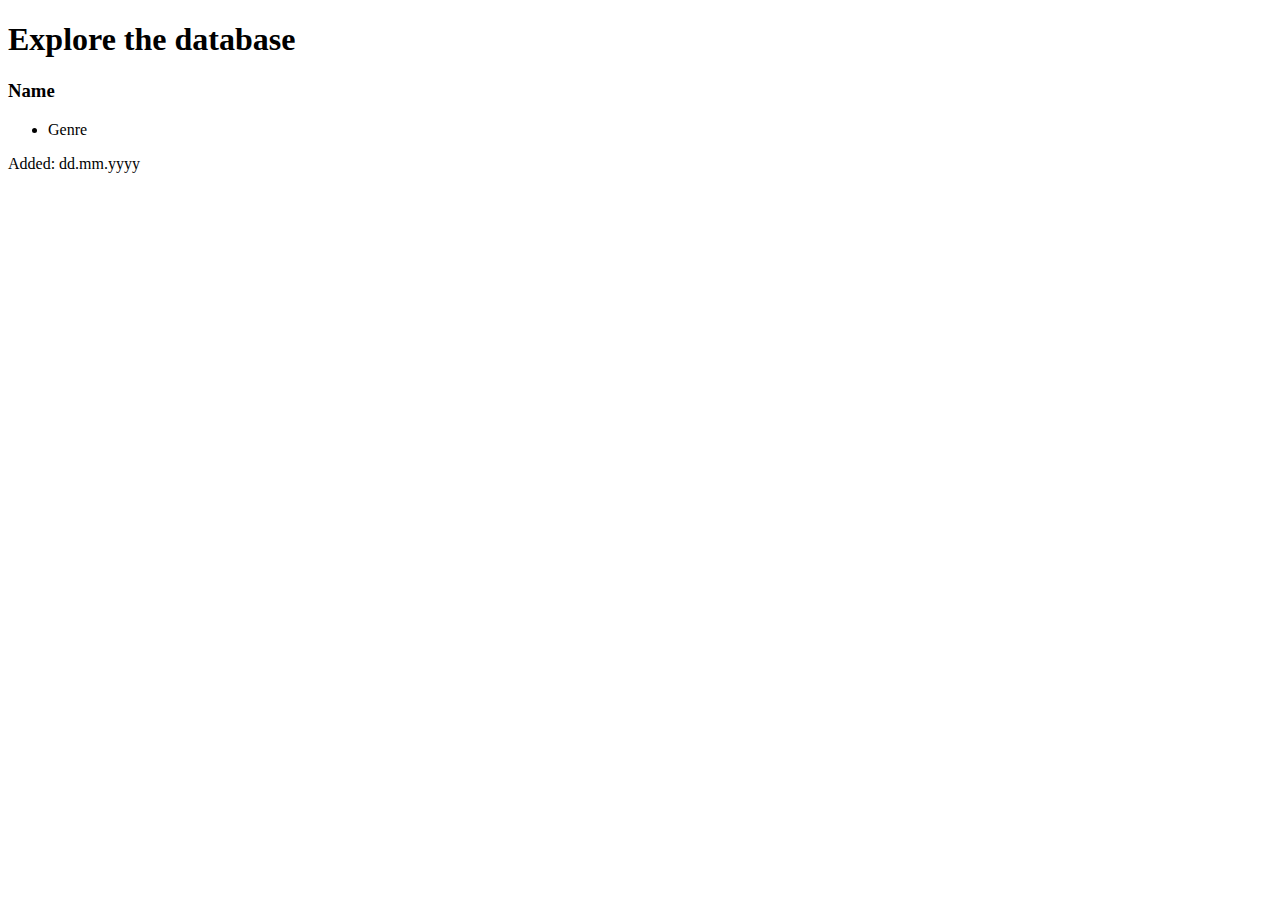
<file: src/main/resources/templates/explore.html>
<!DOCTYPE html>
<html lang="en">

<head th:replace="~{includes/layout.html :: head}"></head>

<body>
<header th:replace="~{includes/layout.html :: header}"></header>

<main>
    <h1>Explore the database</h1>
    <div th:each="media : ${medias}" class="media_list">
        <div class="List">
            <a th:href="|media?id=${media.id}|"><h3 th:text="${media.nom}">Name</h3></a>
            <ul th:each="genre : ${media.genres}" class="List_item">
                <li th:text="${genre}">Genre</li>
            </ul>
        </div>
        <div>
            <p>Added: <span th:text="${media.datesortie}">dd.mm.yyyy</span></p>
        </div>
    </div>
</main>

<footer th:replace="~{includes/layout.html :: footer}"></footer>
</body>
</html>
</file>
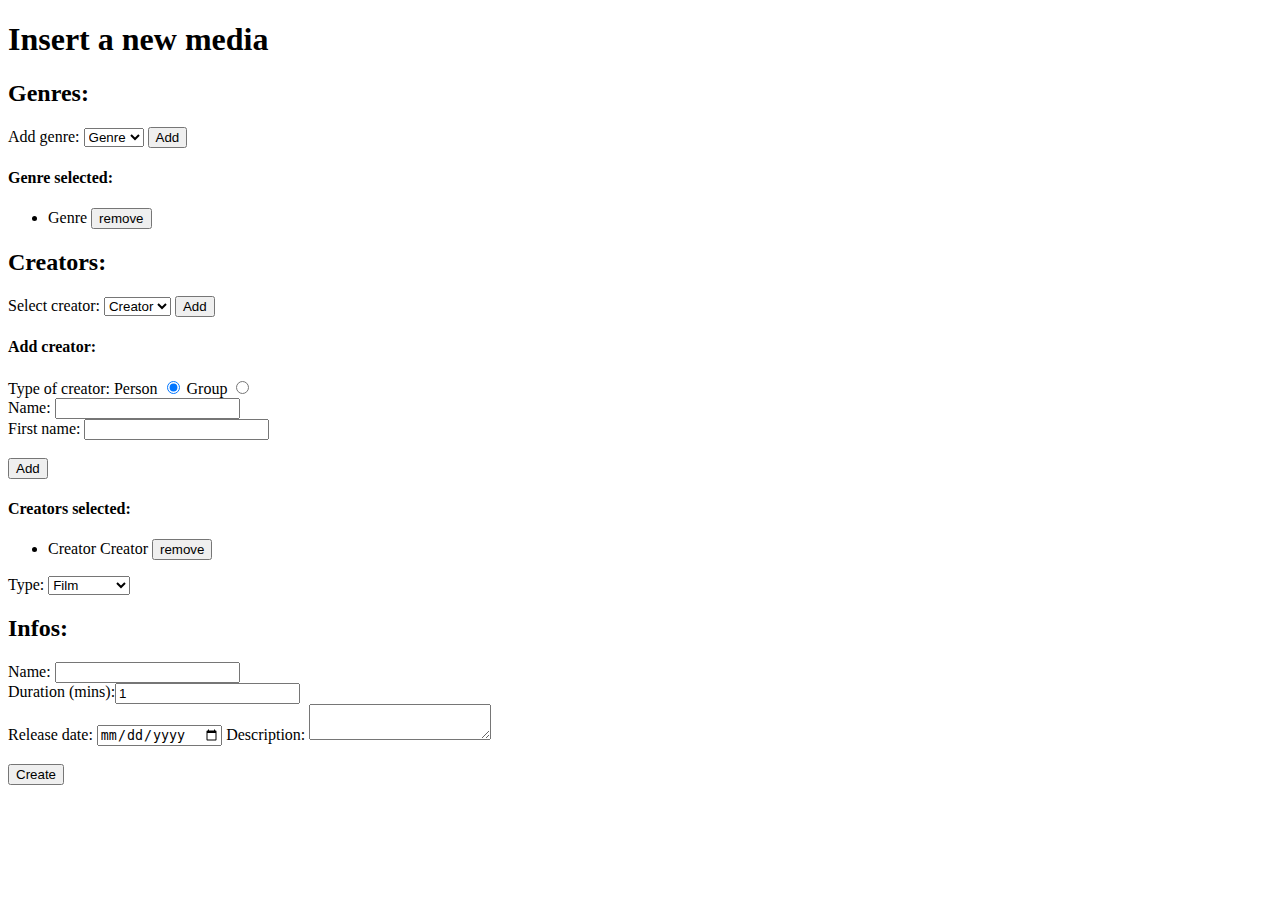
<file: src/main/resources/templates/insert.html>
<!DOCTYPE html>
<html lang="en">

<head th:replace="~{includes/layout.html :: head}"></head>

<body>
<header th:replace="~{includes/layout.html :: header}"></header>

<main id="insert">
    <h1>Insert a new media</h1>

    <form id="mainForm" action="/media" method="post"> </form>

    <div class="form_part">
        <h2>Genres:</h2>
        <form action="/insert/addgenre" method="post">
            <label for="genre">Add genre:</label>
            <select  id="genre" name="genre">
                <option th:each="genre : ${allGenres}" th:value="${genre}" th:text="${genre}">Genre</option>
            </select>
            <input type="submit" value="Add">
        </form>
        <h4>Genre selected:</h4>
        <ul>
            <li th:each="genre : ${session.genres}">
                <form action="insert/removegenre" method="post">
                    <span th:text="${genre}">Genre </span>
                    <input type="hidden" name="genre" th:value="${genre}">
                    <input type="submit" value="remove">
                </form>
                <input type="hidden" name="genres" th:value="${genre}" form="mainForm">
            </li>
        </ul>
    </div>


    <div class="form_part">
        <h2>Creators:</h2>
        <div>
            <form action="insert/addcreator" method="post">
                <label for="addcreator">Select creator:</label>
                <select  id="addcreator" name="id">
                    <option th:unless="${creator.prenom == null}" th:each="creator : ${allCreators}" th:value="${creator.id}" th:text="|${creator.nom} ${creator.prenom}|">Creator</option>
                    <option th:if="${creator.prenom == null}" th:each="creator : ${allCreators}" th:value="${creator.id}" th:text="${creator.nom}">Creator</option>
                </select>
                <input type="submit" value="Add">
            </form>

        </div>
        <form action="insert/createcreator" method="post">
            <h4 for="createcreator">Add creator:</h4>

            <label>Type of creator:</label>
            <label for="creatorTypePerson">Person</label>
            <input type="radio" name="typecreateur" id="creatorTypePerson" value="personne" checked>
            <label for="creatorTypeGroup">Group</label>
            <input type="radio" name="typecreateur" id="creatorTypeGroup" value="groupe">
            <br>
            <label for="createcreatorname">Name: </label>
            <input type="text" id="createcreatorname" name="nom" required>
            <div id="creatorFirstNameForm">
                <label for="createcreatorfirstname">First name: </label>
                <input type="text" id="createcreatorfirstname" name="prenom">
            </div>
            <br>

            <input type="submit" value="Add">
        </form>
        <h4>Creators selected:</h4>
        <ul>
            <li th:each="creator : ${selectedCreators}">
                <form action="insert/removecreator" method="post">
                    <span th:if="${creator.prenom == null}" th:text="${creator.nom}">Creator</span>
                    <span th:unless="${creator.prenom == null}" th:text="|${creator.nom} ${creator.prenom}|">Creator</span>
                    <input type="hidden" name="id" th:value="${creator.id}">
                    <input type="submit" value="remove">
                </form>
                <input type="hidden" name="createurs" th:value="${creator.id}" form="mainForm">
            </li>
        </ul>
    </div>

    <div class="form_part">
        <label for="type">Type:</label>
        <select id="type" name="typemedia" form="mainForm">
            <option value="film">Film</option>
            <option value="serie">Série</option>
            <option value="jeuvideo">Jeu-Vidéo</option>
            <option value="livre">Livre</option>
            <option value="bd">BD</option>
        </select>
    </div>


    <div class="form_part jeuvideoForm">
        <div>
            <h3>Select video game types: </h3>
            <form action="insert/addvideogametype" method="post">
                <label for="videoGameType">Add video game type</label>
                <select id="videoGameType" name="jeuvideotype">
                    <option th:each="videoGameType : ${allJeuvideotypes}" th:value="${videoGameType}" th:text="${videoGameType}">Genre</option>
                </select>
                <input type="submit" value="Add">
            </form>
            <h4>Video game types selected:</h4>
            
            <ul>
                <li th:each="videoGameTypeSelected : ${session.jeuvideotypes}">
                    <form action="insert/removevideogametype" method="post">
                        <span th:text="${videoGameTypeSelected}">Type </span>
                        <input type="hidden" name="jeuvideotype" th:value="${videoGameTypeSelected}">
                        <input type="submit" value="remove">
                    </form>
                    <input type="hidden" name="jeuvideotypes" th:value="${videoGameTypeSelected}" form="mainForm">
                </li>
            </ul>
        </div>
    </div>
    <div class="form_part">
        <h2>Infos:</h2>
        <div>
            <label for="name">Name:</label>
            <input type="text" id="name" name="nom" form="mainForm" required>
        </div>

        <div class="bdForm">
            <label>BD Color:</label>
            <label for="couleurTrue">Colored</label>
            <input type="radio" name="couleur" id="couleurTrue" value="true" form="mainForm" checked>
            <label for="couleurTrue">Black and white</label>
            <input type="radio" name="couleur" id="couleurFalse" value="false" form="mainForm">
        </div>

        <div class="serieForm">
            <label for="saison">Season:</label>
            <input type="number" name="saison" id="saison" min="1" value="1" form="mainForm">
        </div>

        <div class="livreForm">
            <label for="pages">Page number:</label>
            <input type="number" min="1" id="pages" name="pages" value="1" form="mainForm">
        </div>

        <div class="filmForm">
            <label for="duree">Duration (mins):</label>
            <input type="number" id="duree" name="duree" value="1" form="mainForm">
        </div>

        <label for="date">Release date:</label>
        <input type="date" id="date" name="datesortie" form="mainForm" required>

        <label for="description">Description:</label>
        <textarea name="description" id="description" form="mainForm" required></textarea>
    </div>

    <br>

    <input type="submit" value="Create" form="mainForm">
</main>

<footer th:replace="~{includes/layout.html :: footer}"></footer>
<script>
    var typeSelectInput = document.getElementById("type");

    function updateInsertForm(){
        let type = typeSelectInput.value;

        ["jeuvideo", "film", "livre", "bd", "serie"].forEach( s => {
            for(x of document.getElementsByClassName(s + "Form"))
                x.style.display = type === s ? "flex" : "none";
        })

    }

    function updateAddCreatorForm(event){
        console.log(event.target.id)
        var firstNameInput = document.getElementById("creatorFirstNameForm");

        if(event.target.id === "creatorTypePerson")
            firstNameInput.style.display = "block"
        else
            firstNameInput.style.display = "none"

    }

    typeSelectInput.addEventListener("input", updateInsertForm);
    document.getElementById("creatorTypePerson").addEventListener('change', updateAddCreatorForm)
    document.getElementById("creatorTypeGroup").addEventListener('change', updateAddCreatorForm)

    updateInsertForm();
</script>
</body>
</html>
</file>
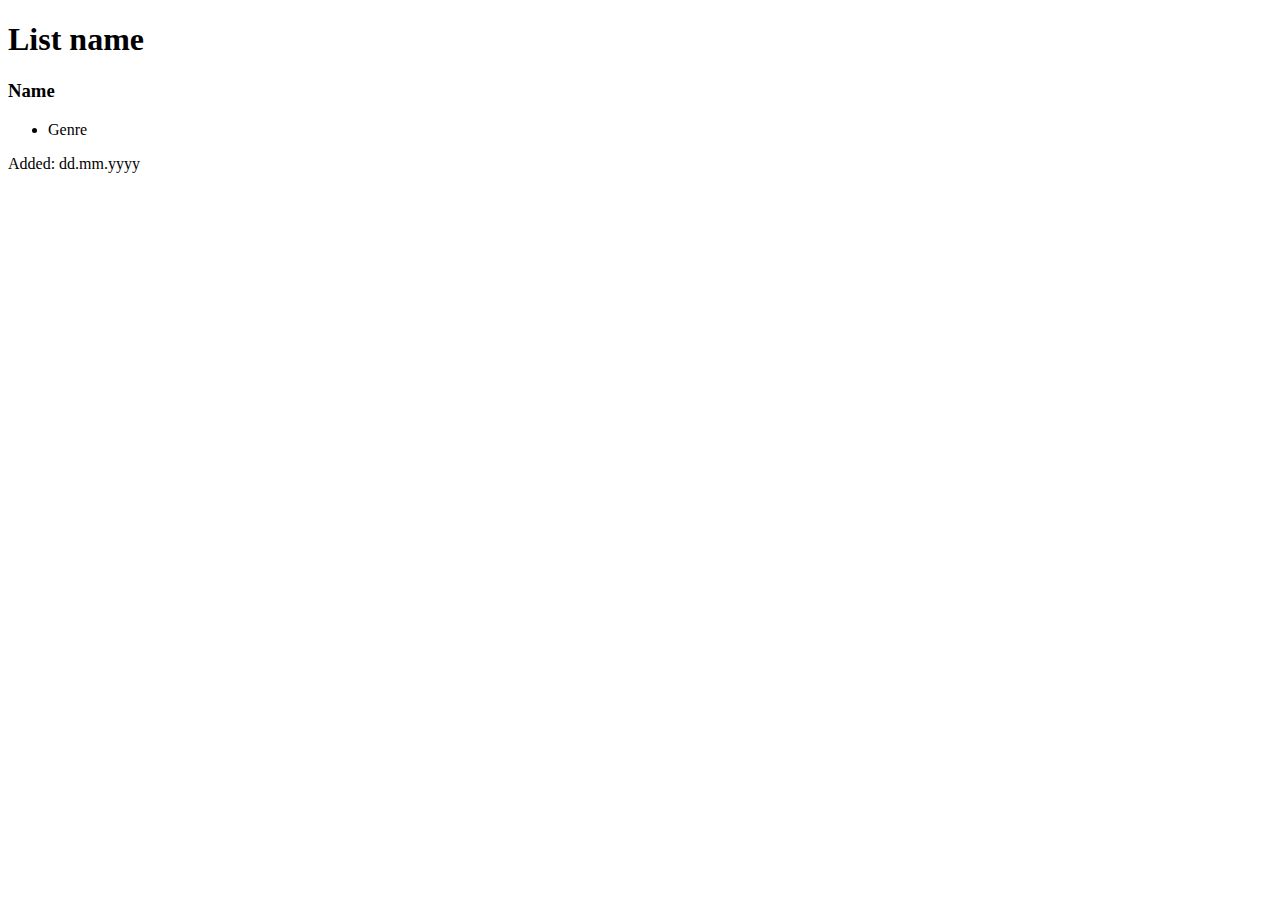
<file: src/main/resources/templates/list.html>
<!DOCTYPE html>
<html lang="en">

<head th:replace="~{includes/layout.html :: head}"></head>

<body>
<header th:replace="~{includes/layout.html :: header}"></header>

<main>
    <h1 th:text="${list.nom}">List name</h1>
    <div th:each="media : ${list.medias}" class="media_list">
        <div class="List">
            <a th:href="|media?id=${media.id}|"><h3 th:text="${media.nom}">Name</h3></a>
            <ul th:each="genre : ${media.genres}" class="List_item">
                <li th:text="${genre}">Genre</li>
            </ul>
        </div>
        <div>
            <p>Added: <span th:text="${media.datesortie}">dd.mm.yyyy</span></p>
        </div>
    </div>
</main>

<footer th:replace="~{includes/layout.html :: footer}"></footer>
</body>
</html>
</file>
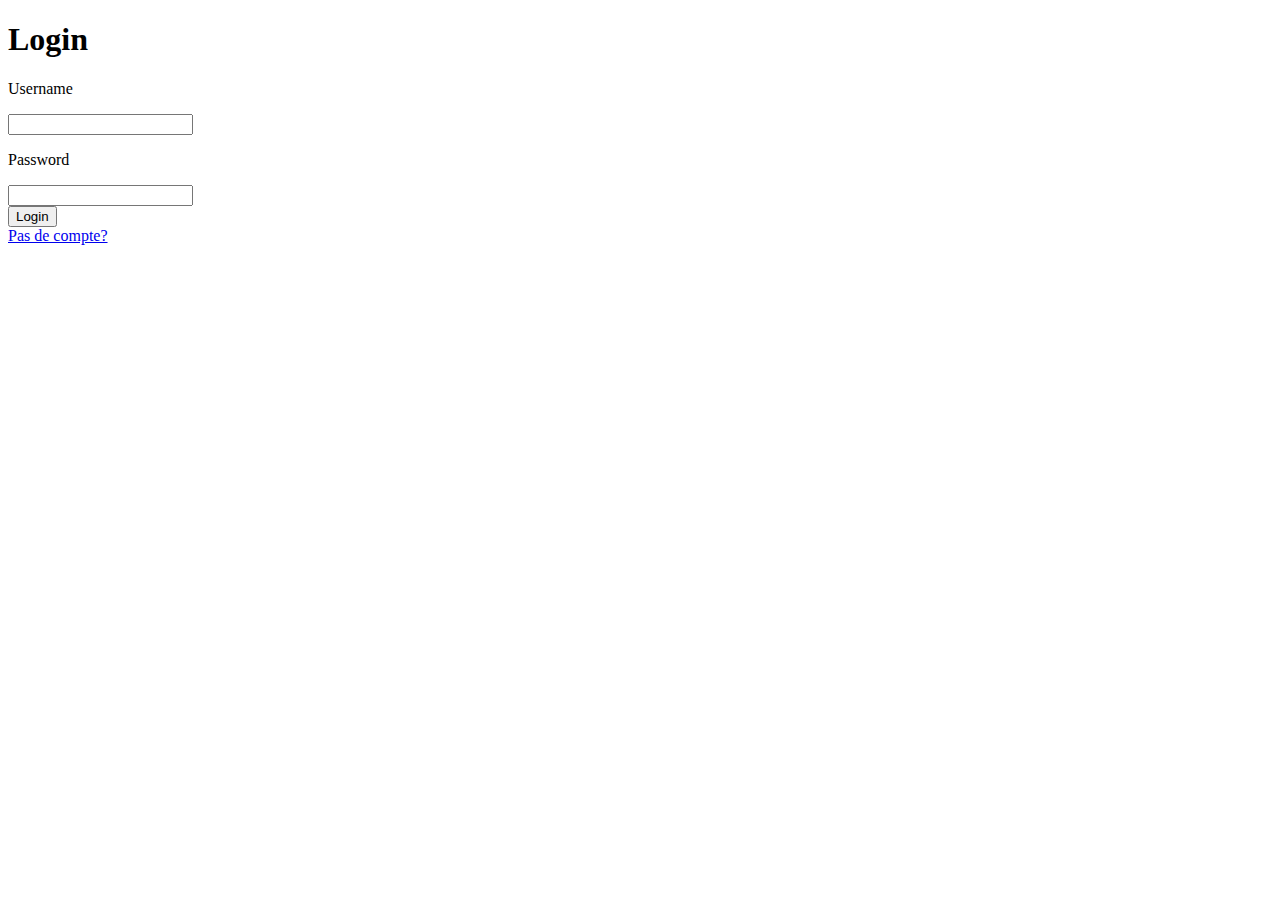
<file: src/main/resources/templates/login.html>
<!DOCTYPE html>
<html lang="en">

<head th:replace="~{includes/layout.html :: head}"></head>

<body>
<header th:replace="~{includes/layout.html :: header}"></header>

<main>
    <div id="login">
        <h1>Login</h1>
        <div>
            <form action="/login" method="post">
                <p>Username</p>
                <input type="text" name="nom" id="username" required>
                <p>Password</p>
                <input type="password" name="motdepasse" id="password" required>
                <div><button type="submit">Login</button></div>
            </form>
        </div>
    </div>
    <div id="ask"><a href="login_creation">Pas de compte?</a></div>
</main>

<footer th:replace="~{includes/layout.html :: footer}"></footer>
</body>
</html>
</file>
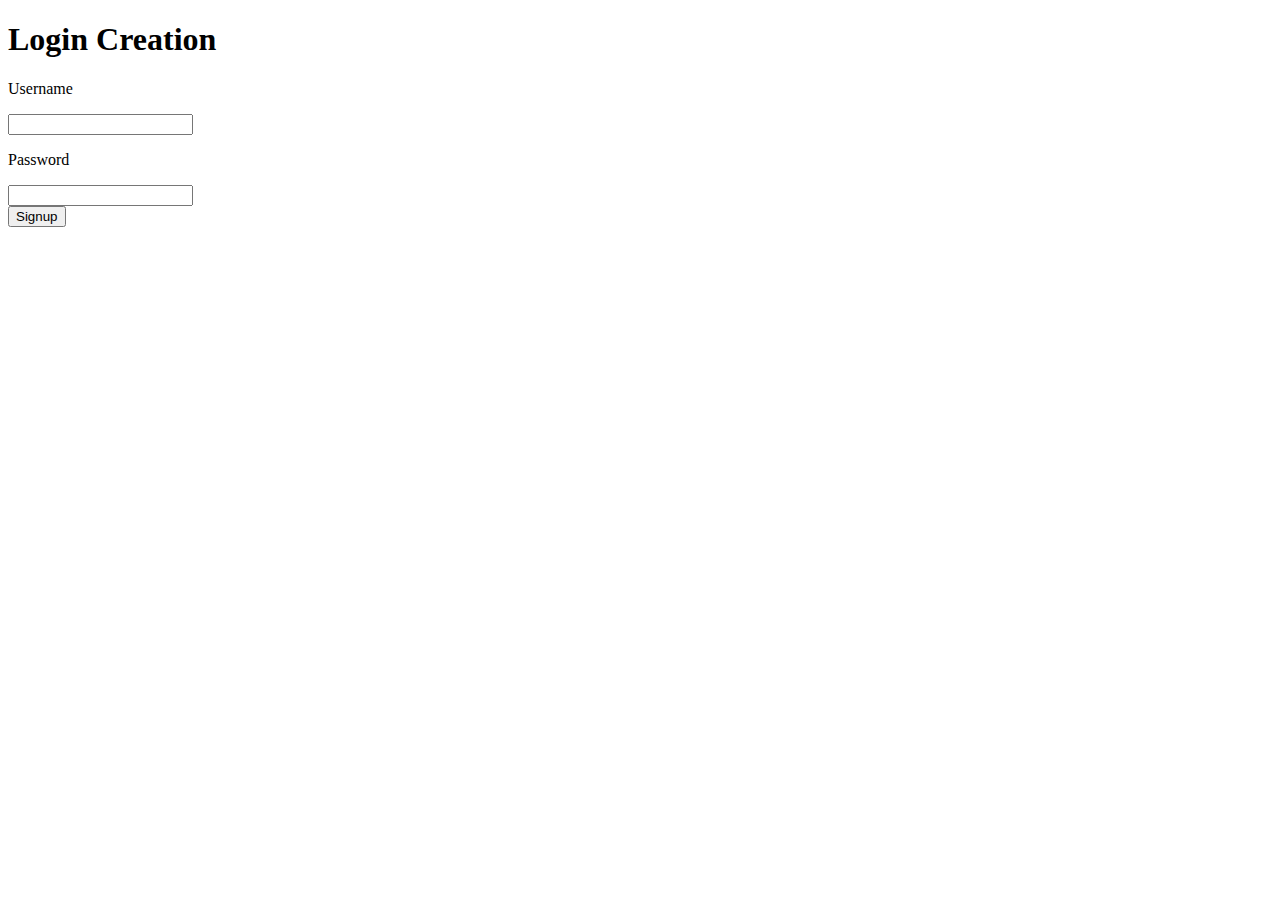
<file: src/main/resources/templates/login_creation.html>
<!DOCTYPE html>
<html lang="en">

<head th:replace="~{includes/layout.html :: head}"></head>

<body>
<header th:replace="~{includes/layout.html :: header}"></header>

<main>
  <div id="login">
    <h1>Login Creation</h1>
    <div>
      <form action="/login_creation" method="post">
        <p>Username</p>
        <input type="text" name="nom" id="username">
        <p>Password</p>
        <input type="password" name="motdepasse" id="password">
        <div><button type="submit">Signup</button></div>
      </form>
    </div>
  </div>
</main>

<footer th:replace="~{includes/layout.html :: footer}"></footer>
</body>
</html>
</file>
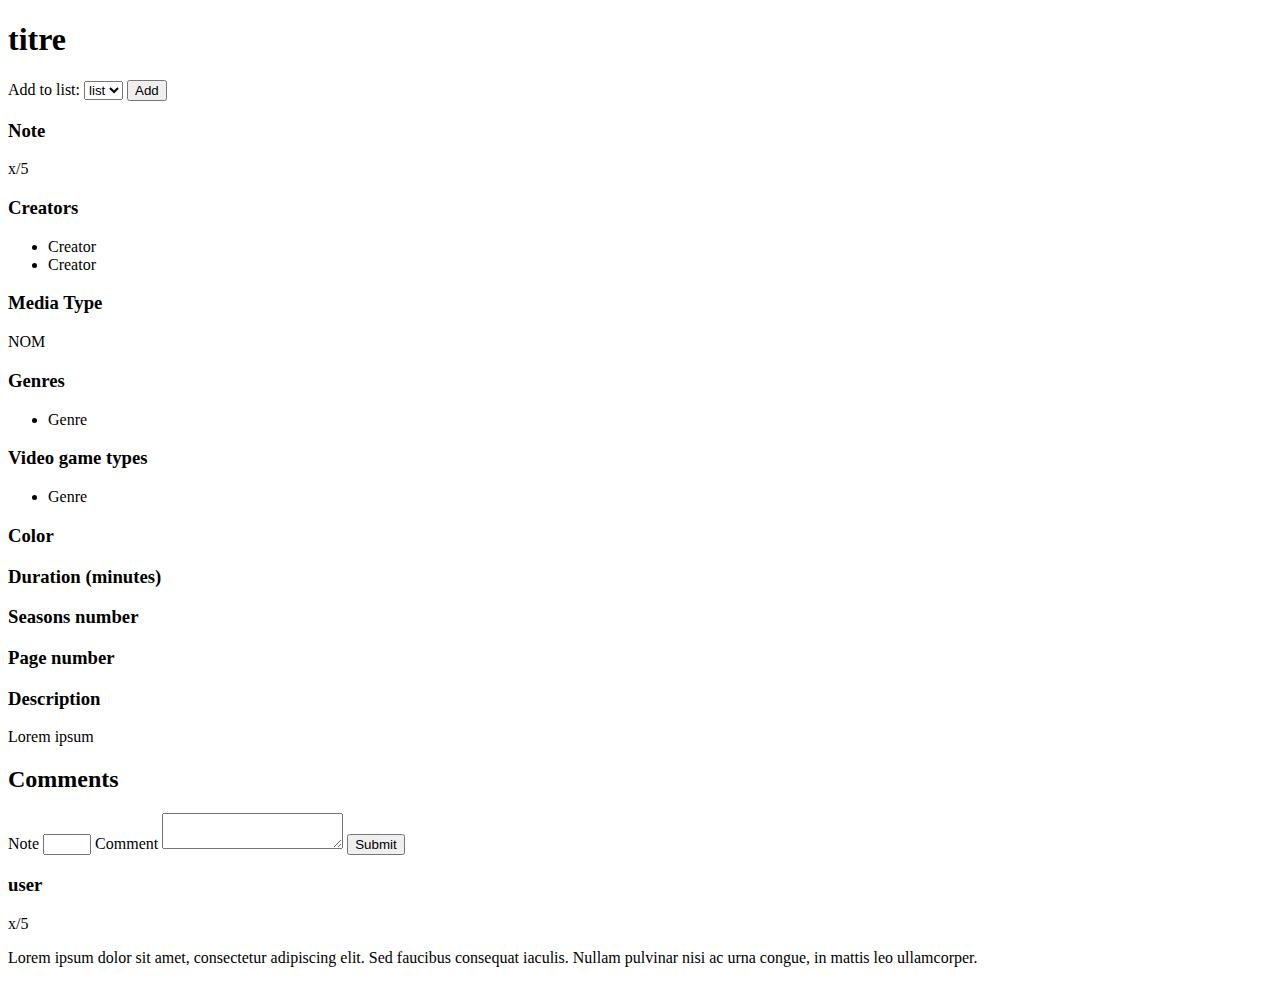
<file: src/main/resources/templates/media.html>
<!DOCTYPE html>
<html lang="en">

<head th:replace="~{includes/layout.html :: head}"></head>

<body>
<header th:replace="~{includes/layout.html :: header}"></header>

<main>
    <h1 th:text="${media.nom}">titre</h1>
    <div id="media">
        <div class="media_section1">
            <div>
                <form action="media/addtolist" method="post">
                    <label for="add_to_list">Add to list:</label>
                    <select  id="add_to_list" name="nom">
                        <option th:each="list : ${lists}" th:value="${list.nom}" th:text="${list.nom}">list</option>
                    </select>
                    <input type="hidden" th:value="${media.id}" name="id">
                    <button type="submit">Add</button>
                </form>

            </div>
            <div>
                <h3>Note</h3>
                <p><span th:text="${media.note}">x</span>/5</p>
            </div>
            <div>
                <h3>Creators</h3>
                <ul th:each="creator : ${media.createurs}">
                    <li th:if="${creator.prenom == null}" th:text="${creator.nom}">Creator</li>
                    <li th:unless="${creator.prenom == null}" th:text="|${creator.nom} ${creator.prenom}|">Creator</li>
                </ul>
            </div>
            <div>
                <h3>Media Type</h3>
                <p th th:text="${media.typemedia}">NOM</p>
            </div>
            <h3>Genres</h3>
            <ul th:each="genre : ${media.genres}">
                <li th:text="${genre}">Genre</li>
            </ul>
        </div>
        <div class="media_section2">
            <div th:if="${media.typemedia.name() == 'jeuvideo'}">
                <h3>Video game types</h3>
                <ul th:each="type : ${media.jeuvideotypes}">
                    <li th:text="${type}">Genre</li>
                </ul>
            </div>
            <div th:if="${media.typemedia.name() == 'bd'}">
                <h3>Color</h3>
                <p th:text="${media.couleur ? 'yes' : 'no'}"></p>
            </div>
            <div th:if="${media.typemedia.name() == 'film'}">
                <h3>Duration (minutes)</h3>
                <p th:text="${media.duree}"></p>
            </div>
            <div th:if="${media.typemedia.name() == 'serie'}">
                <h3>Seasons number</h3>
                <p th:text="${media.saison}"></p>
            </div>
            <div th:if="${media.typemedia.name() == 'livre'}">
                <h3>Page number</h3>
                <p th:text="${media.pages}"></p>
            </div>
            <h3>Description</h3>
            <p th:text="${media.description}">Lorem ipsum</p>
        </div>
    </div>
    <div id="commentaires">
        <h2>Comments</h2>
        <form id="comment" action="/media/comment" method="post">
            <label>Note</label>
            <input type="number" name="note" min="1" max="5" required>
            <label>Comment</label>
            <textarea name="texte" required></textarea>
            <input type="hidden" th:value="${media.id}" name="id">
            <button type="submit">Submit</button>
        </form>
        <div th:each="commentaire : ${media.commentaires}" class="commentaire">
            <div class="title">
                <h3 th:text="${commentaire.utilisateur.nom}">user</h3>
                <p><span th:text="${commentaire.note}">x</span>/5</p>
            </div>
            <div>
                <p th:text="${commentaire.texte}">
                    Lorem ipsum dolor sit amet, consectetur adipiscing elit. Sed faucibus consequat iaculis. Nullam pulvinar nisi ac urna congue, in mattis leo ullamcorper.
                </p>
            </div>
        </div>
    </div>
</main>

<footer th:replace="~{includes/layout.html :: footer}"></footer>
</body>
</html>
</file>
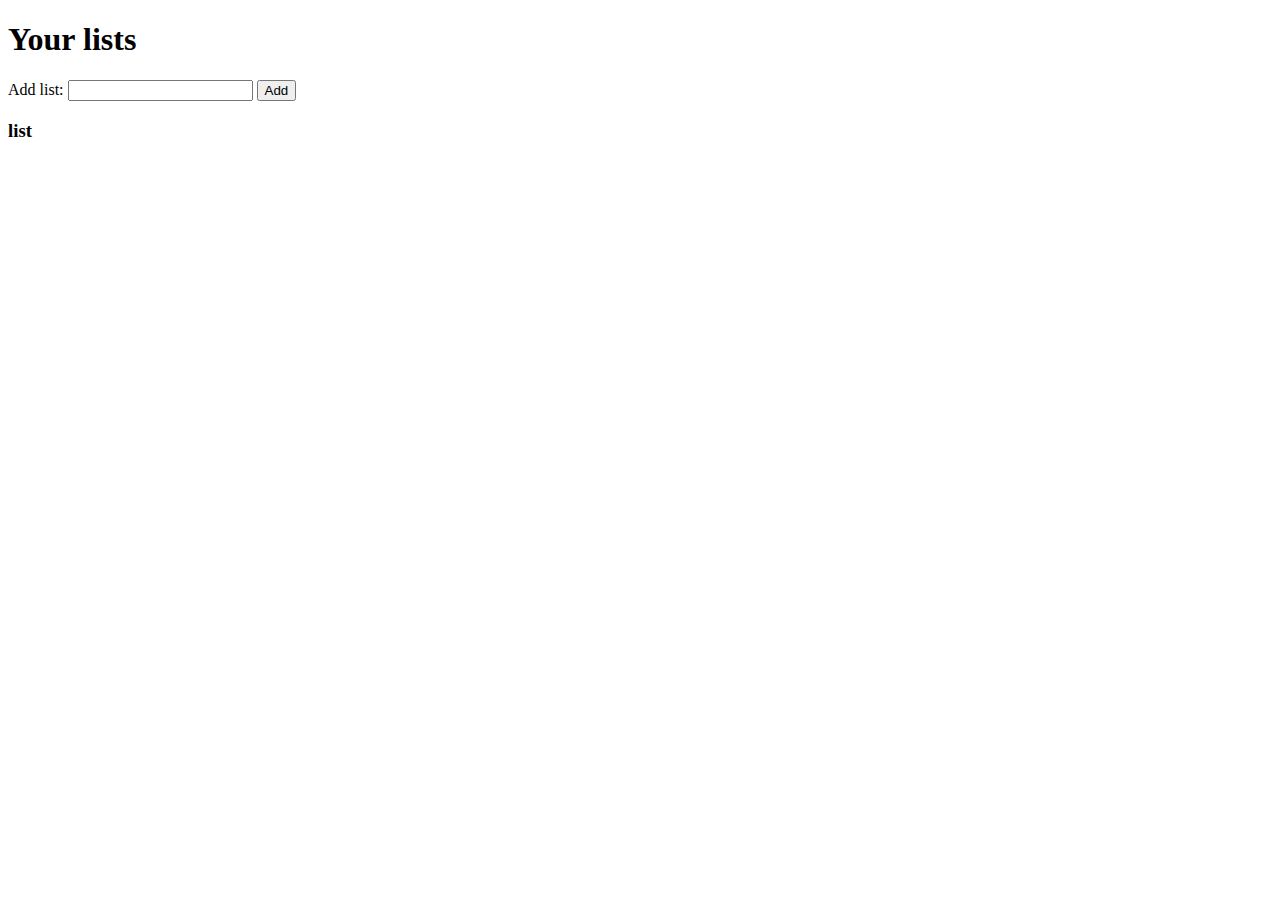
<file: src/main/resources/templates/mylists.html>
<!DOCTYPE html>
<html lang="en">

<head th:replace="~{includes/layout.html :: head}"></head>

<body>
<header th:replace="~{includes/layout.html :: header}"></header>

<main>
    <h1>Your lists</h1>
    <div>
        <form action="mylists/createlist" method="post">
            <label for="add_list">Add list:</label>
            <input type="text" name="nom" id="add_list" required>
            <button type="submit">Add</button>
        </form>

    </div>
    <div th:each="list : ${lists}" class="list_lists">
        <div><a th:href="|list?nom=${list.nom}|"><h3 th:text="${list.nom}">list</h3></a></div>
    </div>
</main>

<footer th:replace="~{includes/layout.html :: footer}"></footer>
</body>
</html>
</file>
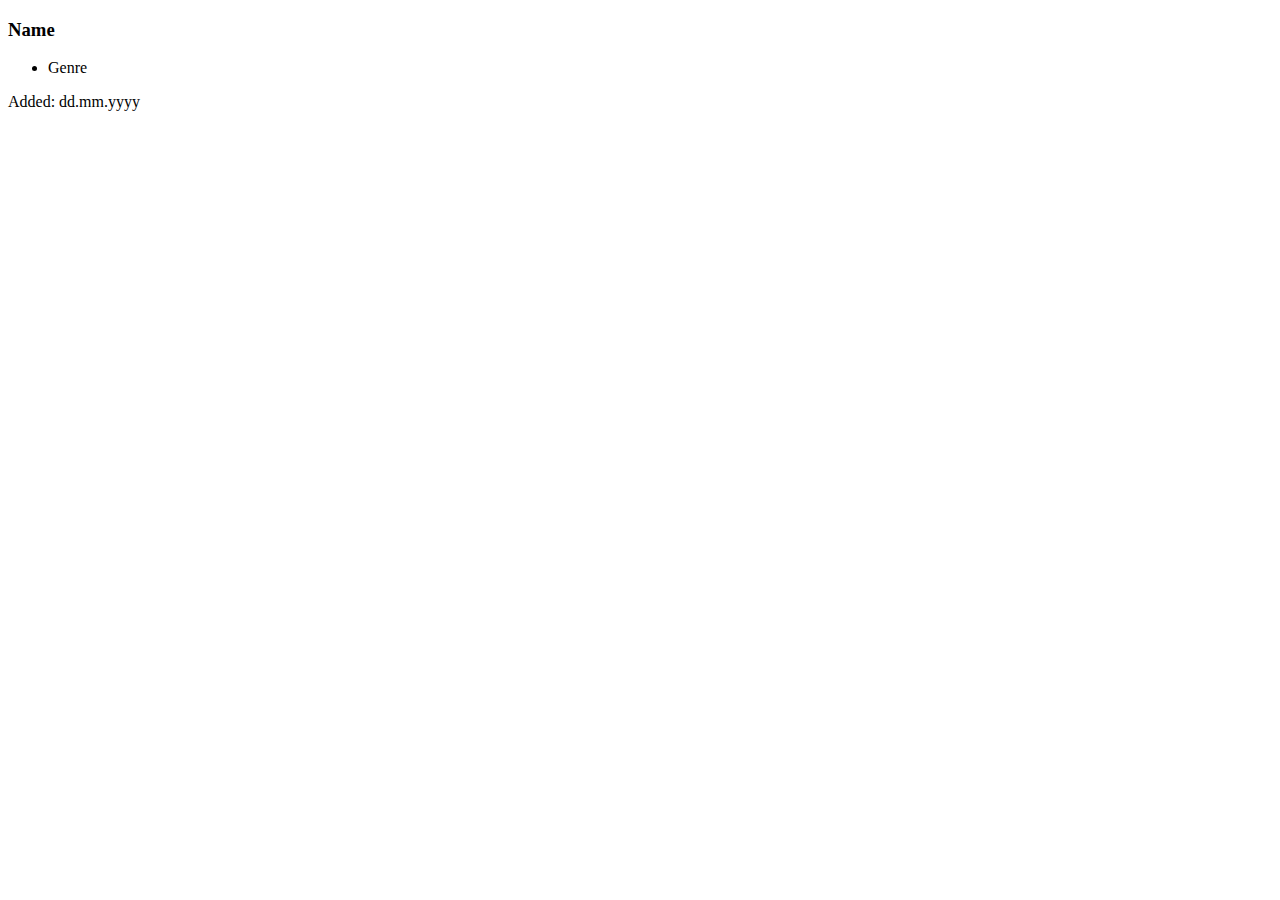
<file: src/main/resources/templates/result.html>
<!DOCTYPE html>
<html lang="en">

<head th:replace="~{includes/layout.html :: head}"></head>

<body>
<header th:replace="~{includes/layout.html :: header}"></header>

<main>
    <div th:each="media : ${medias}" class="media_list">
        <div class="List">
            <a th:href="|media?id=${media.id}|"><h3 th:text="${media.nom}">Name</h3></a>
            <ul th:each="genre : ${media.genres}" class="List_item">
                <li th:text="${genre}">Genre</li>
            </ul>
        </div>
        <div>
            <p>Added: <span th:text="${media.datesortie}">dd.mm.yyyy</span></p>
        </div>
    </div>
</main>

<footer th:replace="~{includes/layout.html :: footer}"></footer>
</body>
</html>
</file>
